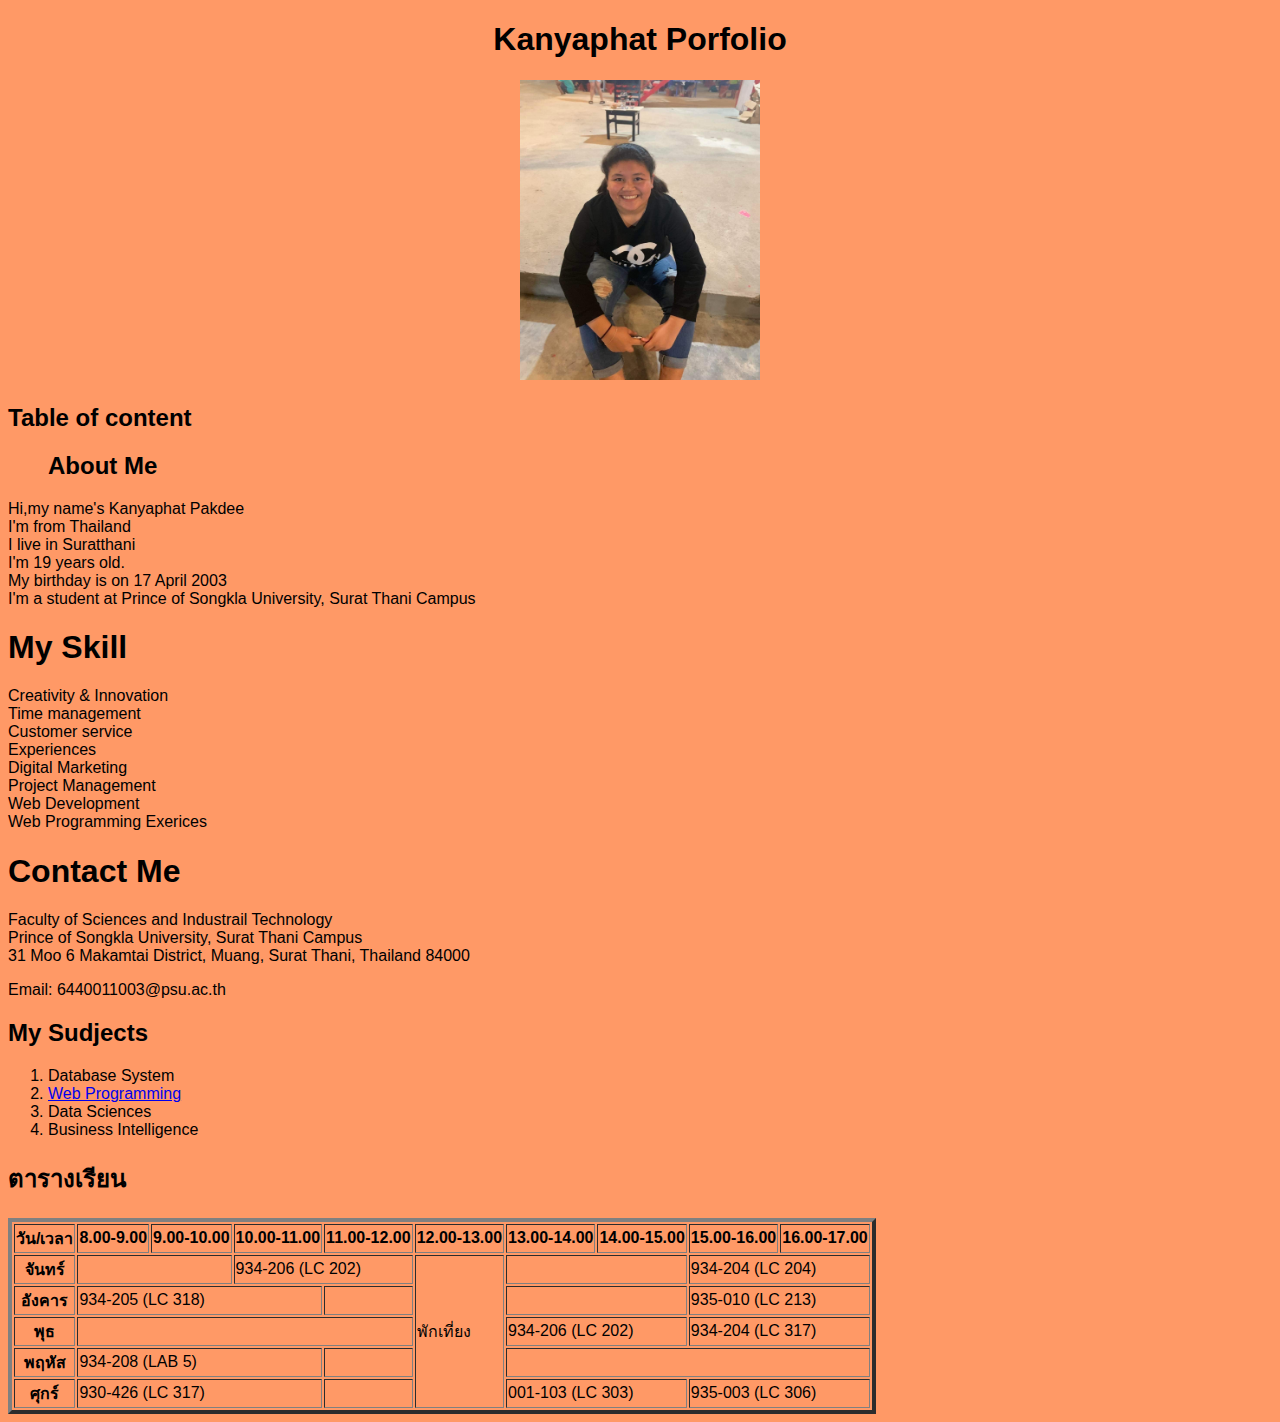
<file: index.html>
<!DOCTYPE html>
<html lang="en">
<head>
    <meta charset="UTF-8">
    <meta http-equiv="X-UA-Compatible" content="IE=edge">
    <meta name="viewport" content="width=device-width, initial-scale=1.0">

    <link rel="preconnect" href="https://fonts.googleapis.com">
    <link rel="preconnect" href="https://fonts.gstatic.com" crossorigin>
    <link href="https://fonts.googleapis.com/css2?family=Bebas+Neue&family=Noto+Serif+Thai&display=swap" rel="stylesheet">


   <link rel="stylesheet" href="css/style.css">

   <title>Kanyaphat Porfolio</title>
</head>
<body>
  <body bgcolor="#FF9966"> 
    <center><h1>Kanyaphat Porfolio</h1></center>
     
    <center><img src="images/003.jpeg" alt="" width="240px" height="300px"></center>
   
    <h2>Table of content</h2>
    <ul>
        <h2>About Me </h2>
  </ul>
  <li>Hi,my name's Kanyaphat Pakdee </li>
  <li>I'm from Thailand</li>
  <li>I live in Suratthani</li>
  <li>I'm 19 years old.</li>
  <li>My birthday is on 17 April 2003</li>
  <li>I'm a student at Prince of Songkla University, Surat Thani Campus</li>
  </ul>

        <h1>My Skill</h1>
    </ul>
    <li> Creativity & Innovation</li>
    <li>Time management</li>
    <li>Customer service</li>
    </ul>

        <li>Experiences</li>
    </ul>
    <li>Digital Marketing</li>
    <li>Project Management</li>
    <li>Web Development</li>

    </ul>

        <li>Web Programming Exerices</li>

        <h1>Contact Me</h1>
        <p>
          Faculty of Sciences and Industrail Technology<br />
          Prince of Songkla University, Surat Thani Campus<br />
          31 Moo 6 Makamtai District, Muang, Surat Thani, Thailand 84000
        </p>
    
        <p>
          Email: 6440011003@psu.ac.th<br />
        </p>
    </ul>

    <h2>My Sudjects</h2>
    <ol>
        <li>Database System</li>
        <li> <a href="web_programming.html">Web Programming</a>
        <li>Data Sciences</li>
        <li>Business Intelligence</li>
    </ol>
    
        <h2>ตารางเรียน</h2>
        <table border="4">
          <tr>
            <th>วัน/เวลา</th>
            <th>8.00-9.00</th>
            <th>9.00-10.00</th>
            <th>10.00-11.00</th>
            <th>11.00-12.00</th>
            <th>12.00-13.00</th>
            <th>13.00-14.00</th>
            <th>14.00-15.00</th>
            <th>15.00-16.00</th>
            <th>16.00-17.00</th>
          </tr>
    
          <tr>
            <th>จันทร์</th>
            <td colspan="2"></td>
            <td colspan="2">934-206 (LC 202)</td>
            <td rowspan="5"> พักเที่ยง </td>
            <td colspan="2"></td>
            <td colspan="2">934-204 (LC 204)</td>
          </tr>
    
          <tr>
            <th>อังคาร</th>
            <td colspan="3">934-205 (LC 318)</td>
            <td></td>
            <td colspan="2"></td>
            <td colspan="2">935-010 (LC 213)</td>
          </tr>
    
          <tr>
            <th>พุธ</th>
            <td colspan="4"></td>
            <td colspan="2">934-206 (LC 202)</td>
            <td colspan="2">934-204 (LC 317)</td>
          </tr>
    
          <tr>
            <th>พฤหัส</th>
            <td colspan="3">934-208 (LAB 5)</td>
            <td></td>
            <td colspan="4"></td>
          </tr>
    
          <tr>
            <th>ศุกร์</th>
            <td colspan="3">930-426 (LC 317)</td>
            <td></td>
            <td colspan="2">001-103 (LC 303)</td>
            <td colspan="2">935-003 (LC 306)</td>
          </tr>
        </table>

</body>
</html>
</file>
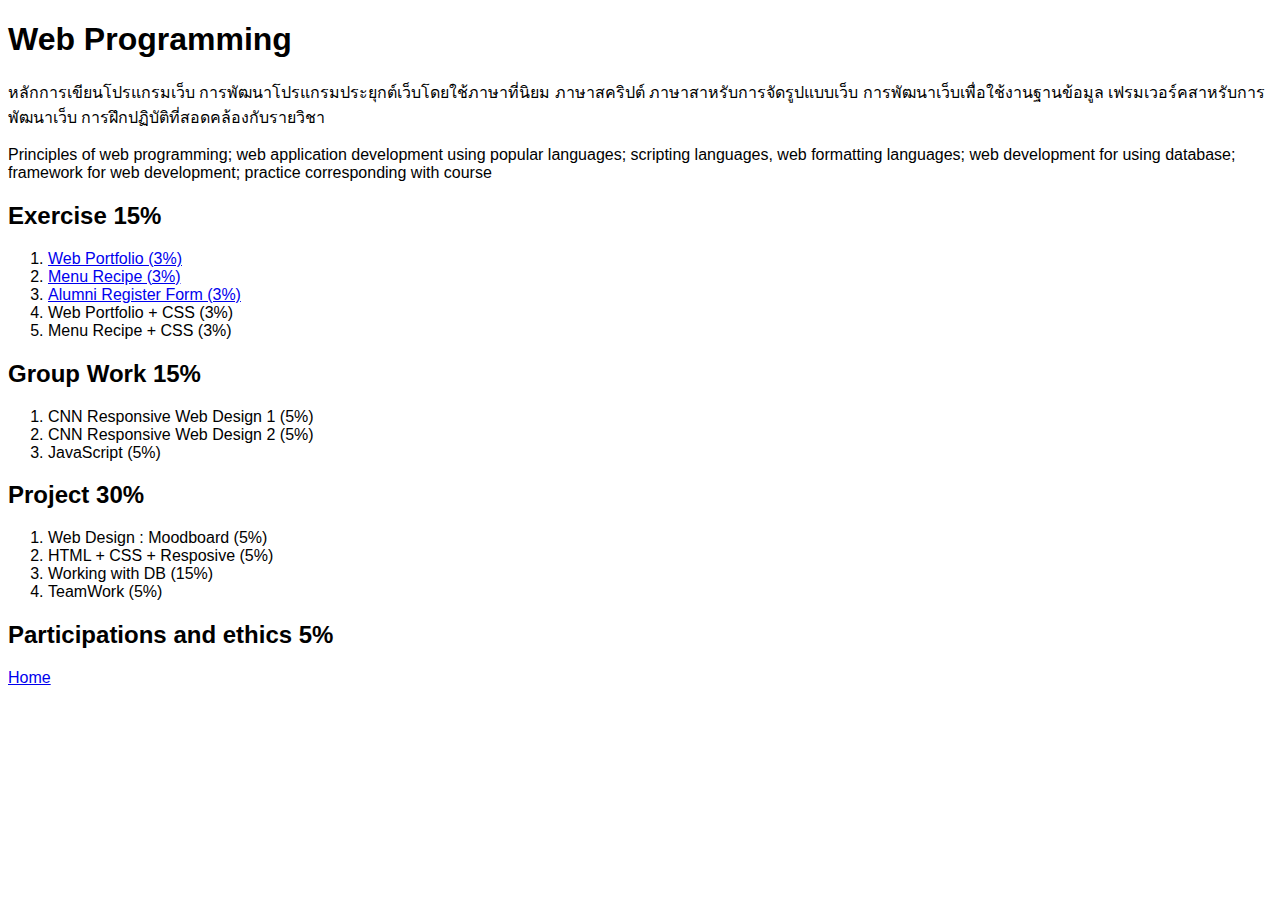
<file: web_programming.html>
<!DOCTYPE html>
<html lang="en">
  <head>
    <meta charset="UTF-8" />
    <meta http-equiv="X-UA-Compatible" content="IE=edge" />
    <meta name="viewport" content="width=device-width, initial-scale=1.0" />
    <link rel="stylesheet" href="css/style.css" />
    <title>Web Porgramming</title>
  </head>
  <body>
    <h1>Web Programming</h1>
    <p>
      หลักการเขียนโปรแกรมเว็บ การพัฒนาโปรแกรมประยุกต์เว็บโดยใช้ภาษาที่นิยม
      ภาษาสคริปต์ ภาษาสาหรับการจัดรูปแบบเว็บ การพัฒนาเว็บเพื่อใช้งานฐานข้อมูล
      เฟรมเวอร์คสาหรับการพัฒนาเว็บ การฝึกปฏิบัติที่สอดคล้องกับรายวิชา
    </p>

    <p>
      Principles of web programming; web application development using popular
      languages; scripting languages, web formatting languages; web development
      for using database; framework for web development; practice corresponding
      with course
    </p>

    <h2>Exercise 15%</h2>
    <ol>
      <li> <a href="index.html">Web Portfolio (3%)</a> </li>
      <li> <a href="Ex2/food.html">Menu Recipe (3%)</a> </li>
      <li> <a href="Ex3/alumniregister.html">Alumni Register Form (3%)</a> </li>
      <li>Web Portfolio + CSS (3%)</li>
      <li>Menu Recipe + CSS (3%)</li>
    </ol>

    <h2>Group Work 15%</h2>
    <ol>
      <li>CNN Responsive Web Design 1 (5%)</li>
      <li>CNN Responsive Web Design 2 (5%)</li>
      <li>JavaScript (5%)</li>
    </ol>

    <h2>Project 30%</h2>
    <ol>
      <li>Web Design : Moodboard (5%)</li>
      <li>HTML + CSS + Resposive (5%)</li>
      <li>Working with DB (15%)</li>
      <li>TeamWork (5%)</li>
    </ol>

    <h2>Participations and ethics 5%</h2>
   
    <a href="index.html">Home</a>
  </body>
</html>
</file>
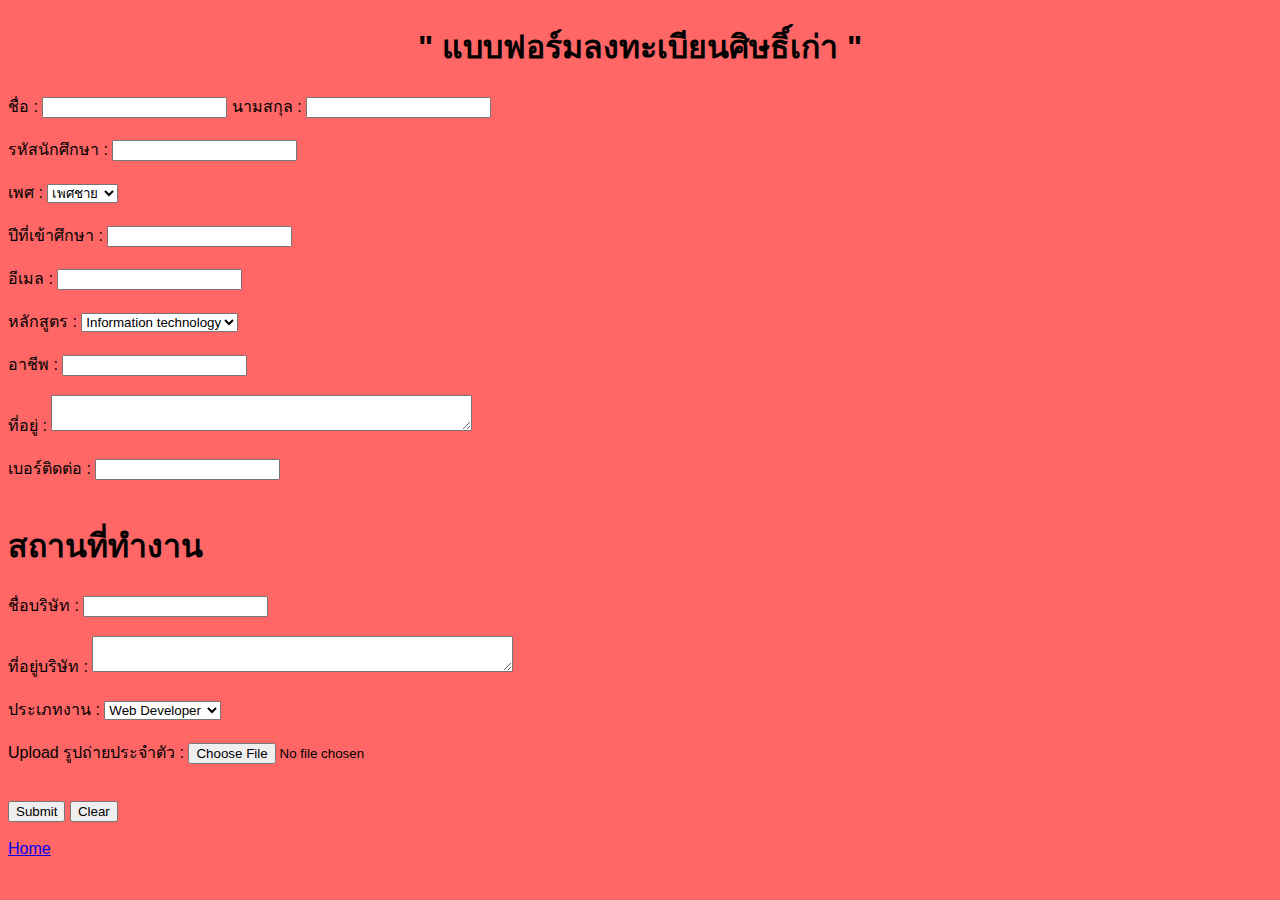
<file: Ex3/alumniregister.html>
<!DOCTYPE html>
<html lang="en">

<head>
    <meta charset="UTF-8">
    <meta http-equiv="X-UA-Compatible" content="IE=edge">
    <meta name="viewport" content="width=device-width, initial-scale=1.0">

    <link rel="preconnect" href="https://fonts.googleapis.com">
    <link rel="preconnect" href="https://fonts.gstatic.com" crossorigin>
    <link href="https://fonts.googleapis.com/css2?family=Mitr&display=swap" rel="stylesheet">

    <title>" แบบฟอร์มลงทะเบียนศิษธิ์เก่า "</title>
    <style>
        @import url('https://fonts.googleapis.com/css2?family=Mitr&display=swap');
        * {
            font-family: 'IBM Plex Sans Thai Looped', sans-serif;
        }
    </style>

</head>

<body>

    <body bgcolor="#FF6666"> 
        <center>
            <h1> " แบบฟอร์มลงทะเบียนศิษธิ์เก่า " </h1>
        </center>

        <form action="https://www.example.com" method="post">
            <label for="name"> ชื่อ : </label>
            <input type="text" name="name">

            <label for="userame"> นามสกุล : </label>
            <input type="text" name="username">
            <br><br>

            <label for="Student_ID"> รหัสนักศึกษา : </label>
            <input type="password" name="Student_ID">
            <br><br>



            <label for="specify_gender">เพศ : </label>
            <select name="gender">
        <option value="F">เพศชาย</option>
        <option value="M">เพศหญิง</option>
        </select>
            <br><br>

            <label for="Years">ปีที่เข้าศึกษา : </label>
            <input type="Years" name="Years">
   
            <br><br>


            <label for="email"> อีเมล : </label>
            <input type="email" name="Custumer_email">
            <br><br>
        

            <label for="Course name">หลักสูตร : </label>
            <select name="text">
        <option value="IT">Information technology </option>
        <option value="IS">Independent Study </option></select>
        <br><br>



        <label for="Current occupation"> อาชีพ : </label>
        <input type="text" name="Current occupation">
        <br><br>


            <label for="address">ที่อยู่ : </label>
            <textarea name="address" cols="50" rows="0"></textarea>
            <br><br>


            <label for="phone"> เบอร์ติดต่อ : </label>
            <input type="number" name="phone">
            <br><br>


            <h1>สถานที่ทำงาน</h1>
            
            <label for="Workplace">ชื่อบริษัท :</label>
            <input type="text" name="Workplace">
            <br><br>

            <label for="address">ที่อยู่บริษัท : </label>
            <textarea name="address" cols="50" rows="0"></textarea>
            <br><br>


            <label for="Works">ประเภทงาน : </label>
            <select name="Works">
            <option value="Web Developer">Web Developer</option>
            <option value="SA">SA</option>
            <option value="Graphic Design">Graphic Design</option>
            <option value="Digital Maketing">Digital Maketing</option>
            </select>
        <br><br>
         
      
         <label for="photo">Upload รูปถ่ายประจำตัว : </label>
        <input type="file" name="profile_pic">
        <br><br>


        <br>
            <input type="submit" name="Subscribe" value="Submit">
            <input type="reset" name="reset" value="Clear">
        <br><br>
        
        <a href="../web_programming.html">Home</a>

        </form>
    </body>

</html>
</file>
<file: css/style.css>
body{
    font-family: 'IBM Plex Sans Thai Looped', sans-serif;

}
</file>
